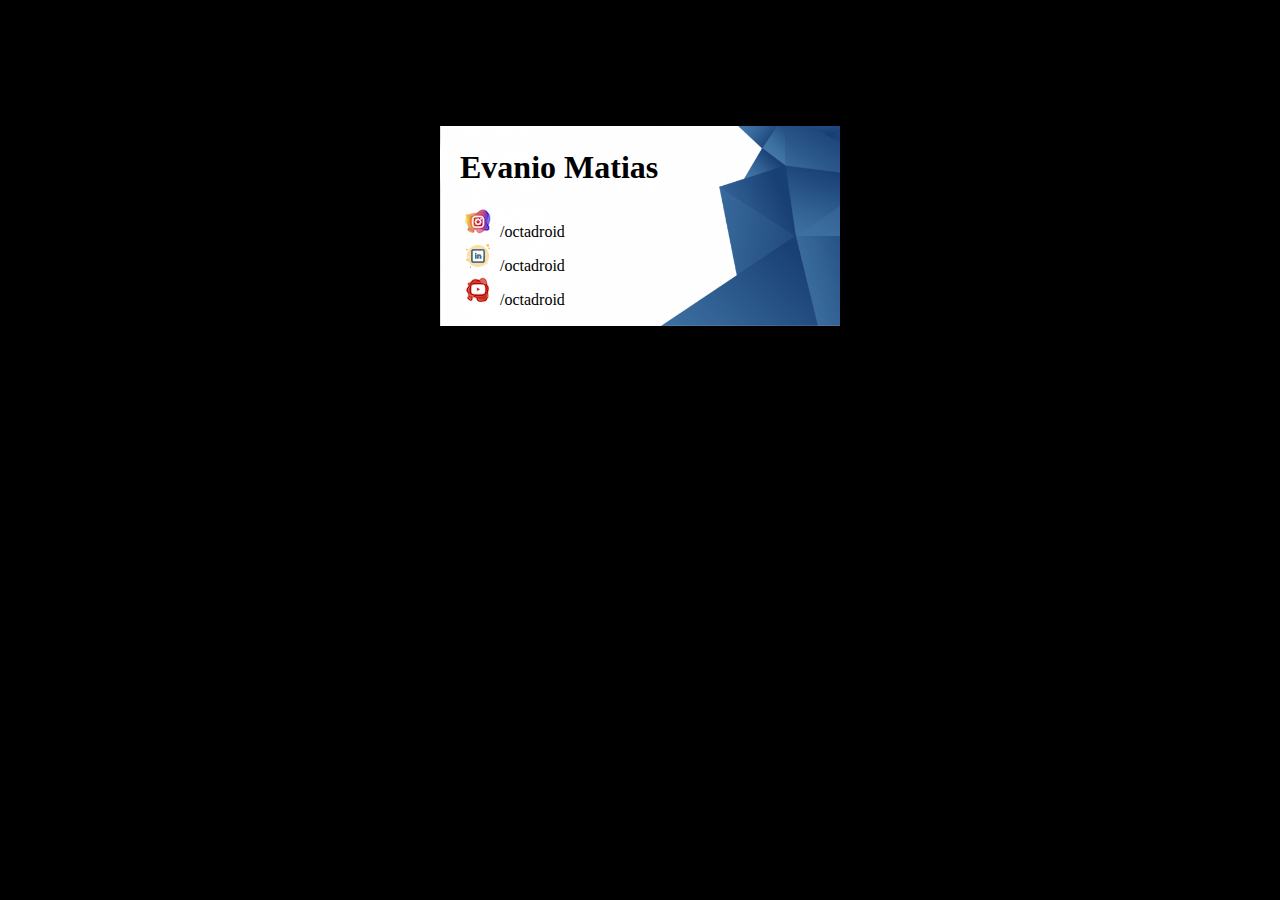
<file: index.html>
<!DOCTYPE html>
<html lang="pt-br">
<head>
    <meta charset="UTF-8">
    <meta name="viewport" content="width=device-width, initial-scale=1.0">
    <title>css chalenger</title>
    <link rel="stylesheet" href="index.css">
</head>
<body>
    <div class="card">
        <h1>Evanio Matias</h1>
        <ul>
            
            <a href="https://www.instagram.com/evanio.matias.1/" target="_blank">
                <li class="instagram">/octadroid</li>
            </a>
            
            <a href="https://www.linkedin.com/in/evanio-matias-987ba3249/" target="_blank">
                <li class="linkedin">/octadroid</li>
            </a>
           
            <a href="https://www.youtube.com/channel/UCWQ9fu4wme_gg66QMjQ4ksQ" target="_blank">
                <li class="youtube">/octadroid</li>
            </a>
        </ul>
    </div>
</body>
</html>
</file>
<file: index.css>
body{
    background-color: black;
    
    background-repeat: no-repeat;
}

a{
    text-decoration: none;
    color: black;
}
.card{
    width: 400px;
    height: 200px;
    background: url(assets/backgorund.png);
    background-repeat: no-repeat;
    background-size: cover;
    padding: 1px 20px;
    margin: auto;
    margin-top: 10%;
    box-sizing: border-box;
}

.instagram{
    list-style-image: url(assets/Insta.png);
}

.linkedin{
    list-style-image: url(assets/icons8-linkedin-30.png);
}

.youtube{
    list-style-image: url(assets/Youtube.png);
}
</file>
